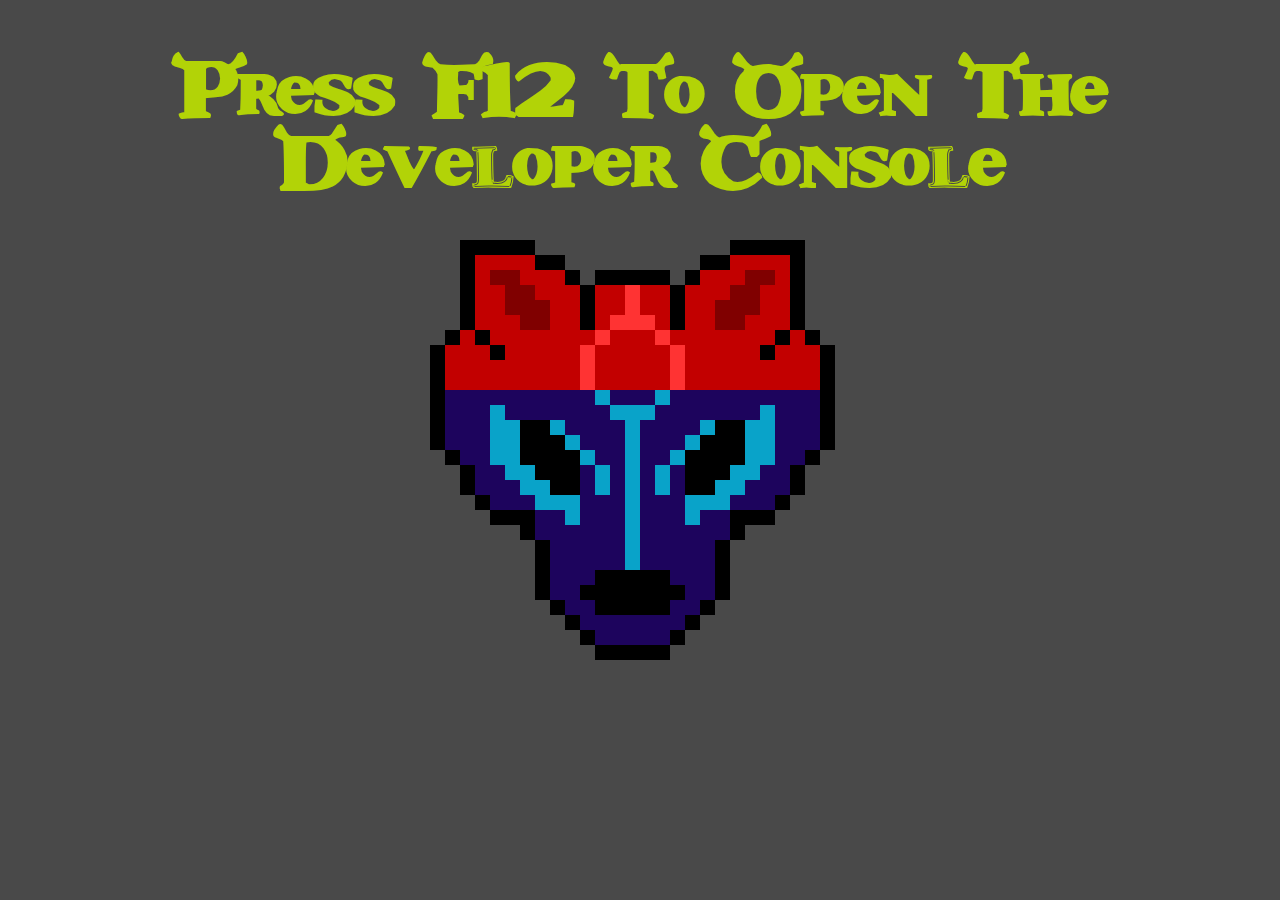
<file: index.html>
<!DOCTYPE html>

<html lang="en">
    <head>
        <meta charset="UTF-8">
        <meta name="viewport" content="width=device-width, initial-scale=1" />

        <meta http-equiv="cache-control" content="no-cache" />

        <link rel="stylesheet" href="./styles/styles.css">
        <link rel="icon" href="./icon.ico">


        <script src="./scripts/list.js" defer></script>
        <script src="./scripts/ascII.js" defer></script>
        <script src="./scripts/test.js" defer></script>
        <script src="./scripts/scenario.js" defer></script>
    </head>

    
    <body>
        <h1>Press F12 To Open The Developer Console</h1>
    </body>

</html>
</file>
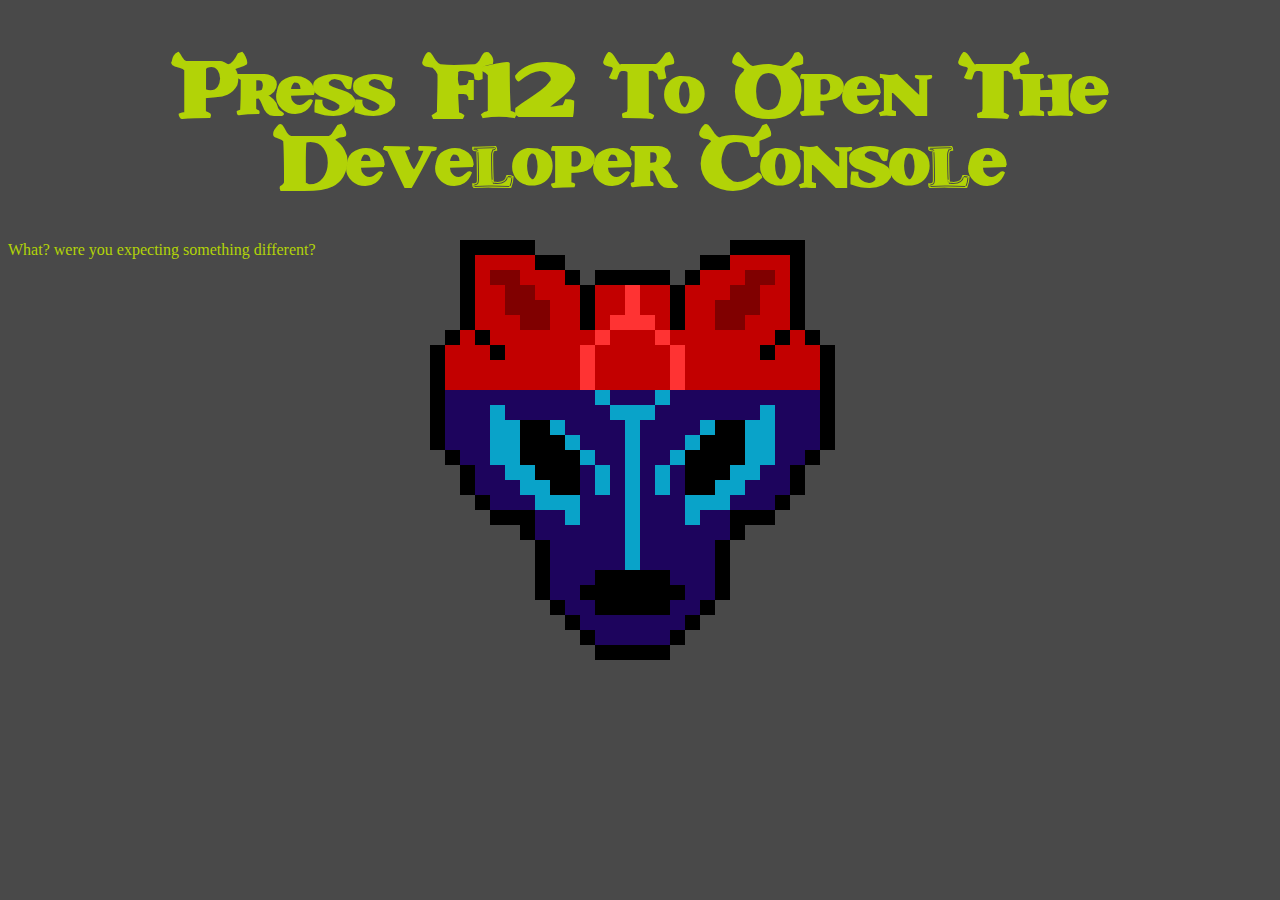
<file: external.html>
<!DOCTYPE html>

<html lang="en">
    <head>
        <meta charset="UTF-8">
        <meta name="viewport" content="width=device-width, initial-scale=1" />

        <meta http-equiv="cache-control" content="no-cache" />

        <link rel="stylesheet" href="./styles/styles.css">
        <link rel="icon" href="./icon.ico">


        <script src="./scripts/list.js" defer></script>
        <script src="./scripts/ascII.js" defer></script>

        <script src="scripts/CreditCheck.js" defer></script>

    </head>

    
    <body>
        <h1>Press F12 To Open The Developer Console</h1>

        <p>What? were you expecting something different?</p>
    </body>

</html>
</file>
<file: styles/styles.css>
@font-face {
    font-family: shrek;
    src: url(SHREK.TTF);
}

:root { --shrek:#B2D307 }



h1, p { 
    color:var(--shrek);
}

h1 {
    font-size: 50pt;
    text-align: center;
    font-family: shrek;
}



body {
    background-image: url(background.gif);
    background-color: rgb(73, 73, 73);
    background-repeat: no-repeat;
    background-attachment:fixed;
    background-position: center center;
    position:absolute;

}

@media screen and (min-width: 1920px) {
    body {background-size: 1024px, 1024px;}
}

@media screen and (min-width: 108-px) {
    body {background-size: 800px, 800px;}
}
/*
@media screen and (min-width: 800px) {
    body {background-size: 512px, 512px;}
}

@media screen and (min-width: 480px) {
    body {background-size: 128px, 128px;}
}
*/
</file>
